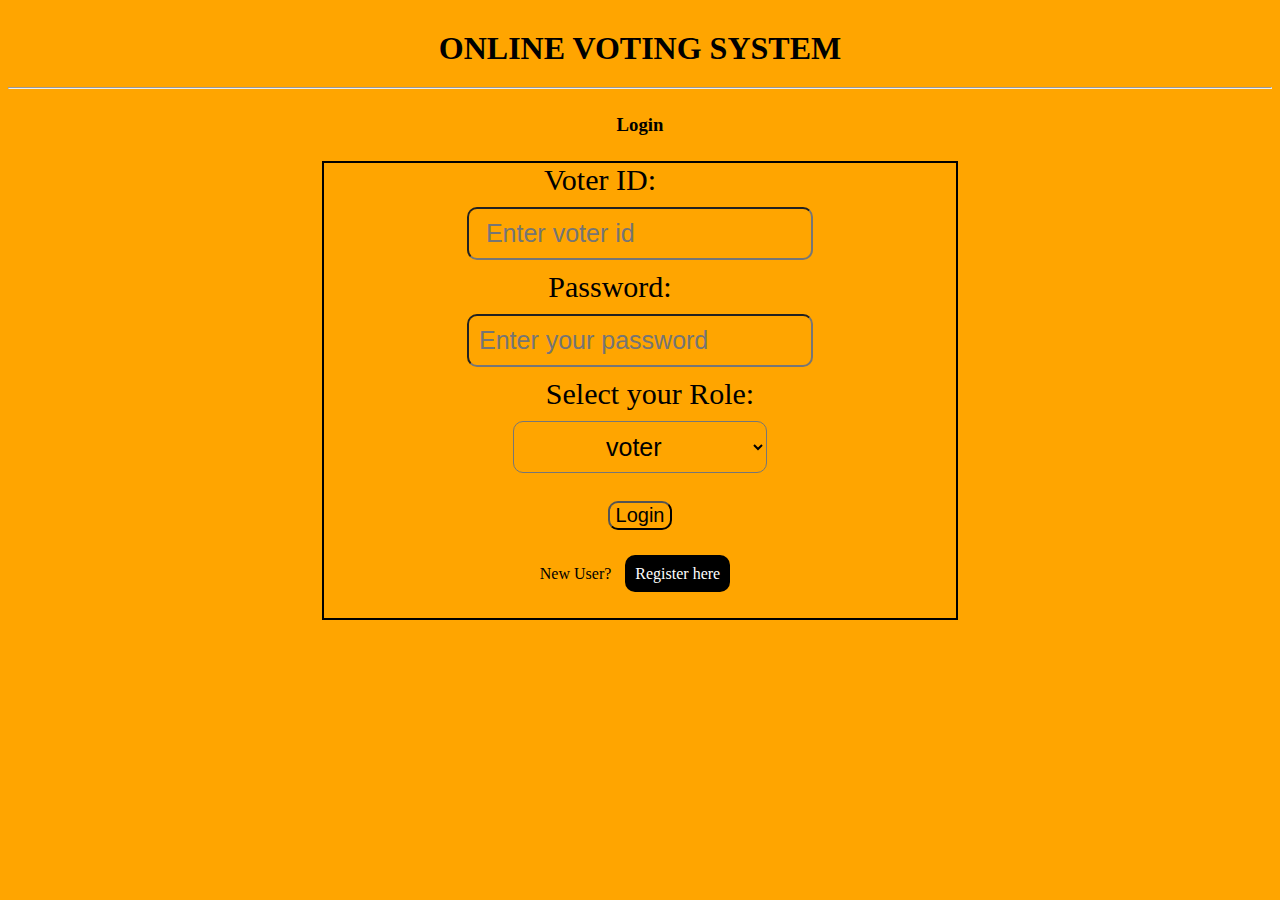
<file: index.html>
<!DOCTYPE html>
<html lang="en">
<head>
    <meta charset="UTF-8">
    <meta http-equiv="X-UA-Compatible" content="IE=edge">
    <meta name="viewport" content="width=device-width, initial-scale=1.0">
    <link rel="stylesheet" href="css/style.css">
    <title>MeRA MaT</title>
</head>
<body>
    <h1>ONLINE VOTING SYSTEM</h1>
    <hr>
    <h3>Login</h3>
    <div id="form">
    <form action="backend.php"></form>
    <div>
    <label for="first">Voter ID:</label><br>
    <input type="text" id="first" name="id" placeholder=" Enter voter id"  >
</div>
<div>
    <label for="pass">Password:</label><br>
    <input type="password" name="pass" id="pass" placeholder="Enter your password">
</div>
<div>
    <label for="type">Select your Role:</label><br>
    <select name="type" id="type">
        <option value="voter">voter</option>
        <option value="Party">party</option>
    </select>
</div>
<br>
    <input type="button" id="but" value="Login">
    <div id="reg">
        New User?
        <a href="routes/register.html" id="link">Register here</a>
    </div>
</div>
</body>
</html>
</file>
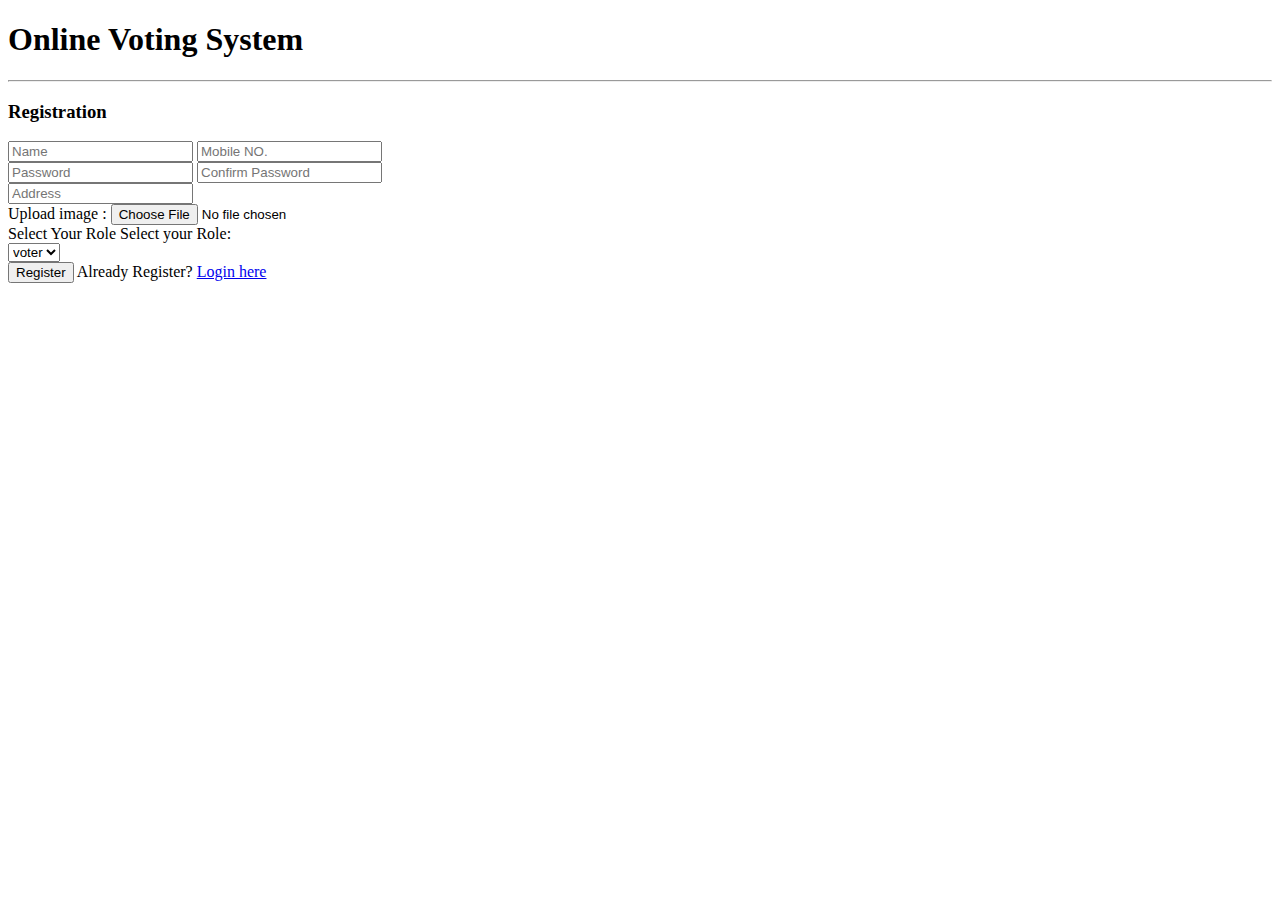
<file: routes/register.html>
<!DOCTYPE html>
<html lang="en">
<head>
    <meta charset="UTF-8">
    <meta http-equiv="X-UA-Compatible" content="IE=edge">
    <meta name="viewport" content="width=device-width, initial-scale=1.0">
    <title>Register here</title>
</head>
<body>
    <H1>Online Voting System</H1>
    <hr>
    <H3>Registration</H3>
    <div id="form">
        <form action="backend.php">
            <input type="text" id="Name" name="Name" placeholder="Name">
            <input type="text" id="Mobile" name="Mobile" placeholder="Mobile NO."><br>
            <input type="Password" id="pass" name="pass" placeholder="Password">
            <input type="Password" id="conpass" name="conpass" placeholder="Confirm Password"><br>
            <input type="text" id="add" name="add" placeholder="Address">
            <div id="ima">
                Upload image : <input type="file" name="file" id="img" value="Choose File">
            </div>
            <div id="role">
                Select Your Role <label for="type">Select your Role:</label><br>
                <select name="type" id="type">
                    <option value="voter">voter</option>
                    <option value="Party">party</option>
                </select>
            </div>
            <input type="button" value="Register">
            Already Register? <a href="../index.html" id="link">Login here</a>
        </form>

    </div>
</body>
</html>
</file>
<file: css/style.css>
*{
    background-color: orange;
}
h1{
    display: block;
margin: auto;
text-align: center;
margin-top: 30px;
margin-bottom: 20px;
}
h3{
    display: block;
margin: auto;
text-align: center;
margin-top: 25px;
margin-bottom:25px;
}
#form{
    margin: auto;
    text-align: center;
    border: 2px solid black;
    width: 50%;
    /* background-color: aliceblue; */
}
label[for="first"]{
    margin-left: -80px;
    font-size: 30px;
    border-color: black;
}
label[for="pass"]{
    margin-left: -60px;
    font-size: 30px;
}
label[for="type"]{
    margin-left: 20px;
    font-size: 30px;
}
#first{
    padding:10px;
    border-radius: 10px;
    margin: 10px;
    font-size: 25px;
}
#pass{
    padding:10px;
    border-radius: 10px;
    margin: 10px;
    font-size: 25px;
}
#type{
    /* padding:10px; */
    border-radius: 10px;
    margin: 10px;
    font-size: 25px;
    padding:10px 88px;
}
#link{
    margin: 10px;
    text-decoration: none;
    padding: 10px;
    background-color: black;
    color: white;
    border-radius: 10px;
}
#but{
    font-size: 20px;
    border-radius: 10px;
}
#reg{
    margin: 35px;
}
</file>
